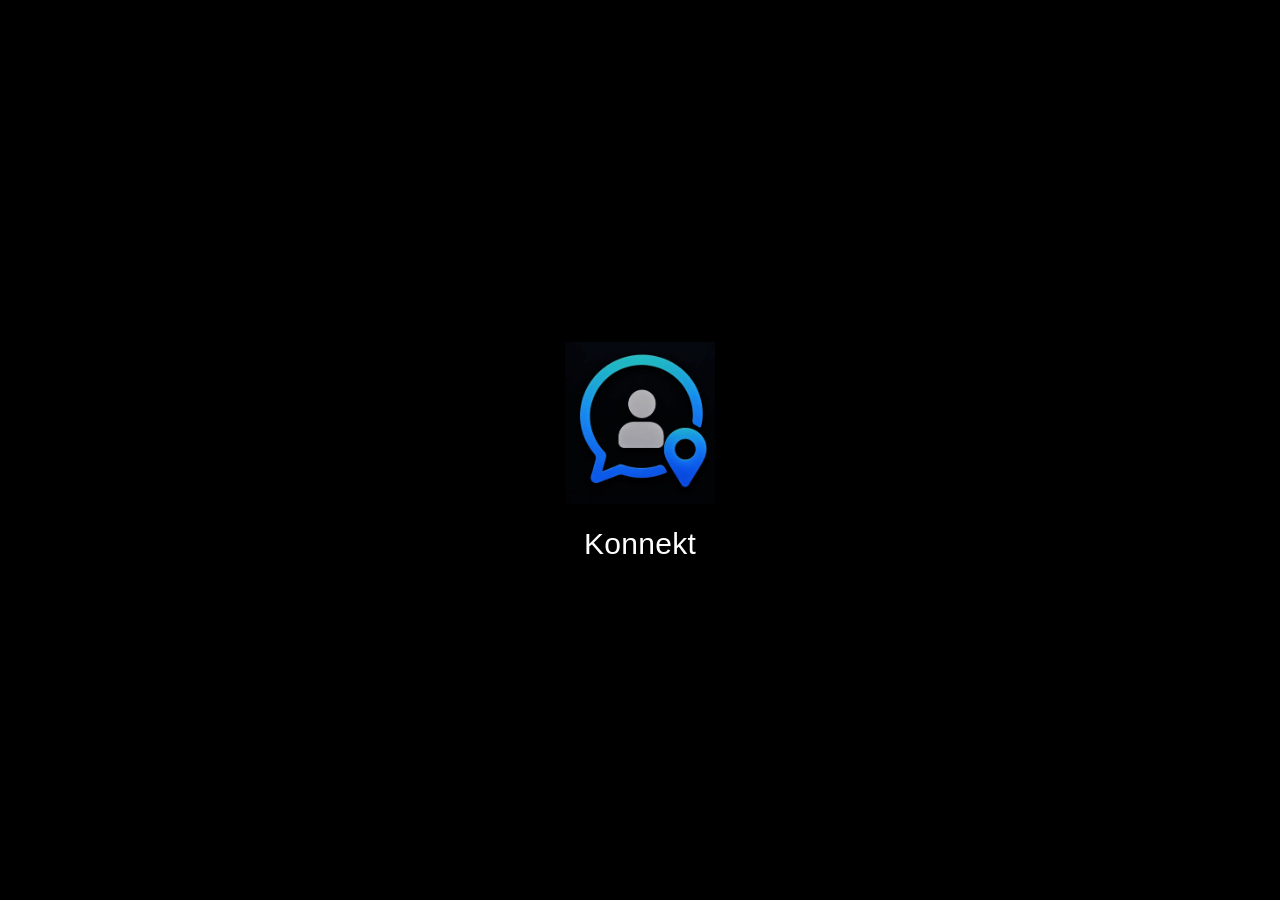
<file: signup.html>
<!DOCTYPE html>
<html lang="en">

<head>
  <meta charset="UTF-8" />
  <!-- No stretch zoom: maximum-scale=1, user-scalable=no, viewport-fit=cover for iPhone island -->
  <meta name="viewport"
    content="width=device-width, initial-scale=1.0, maximum-scale=1.0, user-scalable=no, viewport-fit=cover" />
  <title>Konnekt - Sign Up</title>
  <link rel="stylesheet" href="sign-up.css" />
</head>

<body>

  <!-- ================= SIGNUP.HTML - SIGNUP ONLY - NOT index.html ================= -->
  <!-- After everything finishes, this file opens index.html - main app -->
  <!-- sign-up.js = flow only. backend-connect.js = separate later, will not break flow. -->

  <!-- ================= 1. FIRST SPLASH - LOGO STUFF FIRST - CANNOT COPY ================= -->
  <!-- Background = body = rgb(0,0,0) - DON'T CHANGE. No loading, no spinner, no loading text. -->
  <!-- Shows 1-2 seconds, then goes away by itself. -->
  <!-- CANNOT COPY: no-copy class, no select, no long-press, no drag, no context menu, no zoom. -->
  <div class="sign-flow-border no-copy" id="firstSplash">
    <img src="knnockt.png" alt="Konnekt" class="konnekt-image no-copy-img" width="180" height="180" draggable="false"
      oncontextmenu="return false" />
    <p class="konnekt-name no-copy-text">Konnekt</p>
  </div>

  <!-- ================= 2. WELCOME - Terms + Get Started ================= -->
  <div class="signup-bg welcome-bg" id="welcomeBg" hidden>
    <div class="signup-body welcome-body">
      <img src="knnockt.png" alt="Konnekt" class="konnekt-image-small no-copy-img" width="76" height="76"
        draggable="false" oncontextmenu="return false" />
      <p class="konnekt-name-small">Konnekt</p>
      <p class="welcome-text">Chat, Moments, and Anonymous Loops for your campus.</p>

      <!-- Terms Agreement - Real tick box -->
      <!-- FIX 4: Text = By clicking, I agree to Terms and Conditions -->
      <div class="terms-row">
        <button type="button" class="terms-box" id="termsBox" aria-label="Agree to Terms">
          <span class="terms-tick" id="termsTick" hidden><svg class="tick-icon" width="14" height="14"
              viewBox="0 0 24 24" fill="none">
              <path d="M4 12.5L9.5 18L20 6.5" stroke="currentColor" stroke-width="3" stroke-linecap="round"
                stroke-linejoin="round" />
            </svg></span>
        </button>
        <p class="terms-text">By clicking, I agree to <button type="button" class="terms-link" id="openTermsBg">Terms
            and Conditions</button> and <button type="button" class="terms-link" id="openPrivacyBg">Privacy
            Policy</button></p>
      </div>
      <p class="terms-age-note">You must be 13 years or older to use Konnekt.</p>

      <button type="button" class="signup-big-btn" id="getStartedBtn">Get Started</button>
      <!-- FIX 1: data-requires-terms = JS will block if Terms not ticked -->
      <button type="button" class="link-btn" id="goLoginBtn" data-requires-terms="true">Already have an account? Log
        In</button>
    </div>
  </div>

  <!-- ================= 2A. TERMS - NEW BACKGROUND - FULL PARAGRAPHS ================= -->
  <div class="signup-bg terms-full-bg" id="termsBg" hidden>
    <div class="popup-header">
      <!-- REAL CHEVRON - iOS style, not AI arrow -->
      <button type="button" class="popup-chevron" data-close="termsBg" aria-label="Back">
        <svg class="chevron-icon" width="20" height="20" viewBox="0 0 24 24" fill="none">
          <path d="M15 5L8 12L15 19" stroke="currentColor" stroke-width="2.5" stroke-linecap="round"
            stroke-linejoin="round" />
        </svg>
      </button>
      <p class="popup-title">Terms and Conditions</p>
      <span class="popup-header-space"></span>
    </div>
    <div class="popup-body">
      <div class="help-detail-content">
        <h3>Welcome to Konnekt</h3>
        <p>Welcome to Konnekt. Konnekt is a social app for students and young people to chat, share Moments, and post
          anonymously in Loops. By creating an account and using Konnekt, you agree to these Terms and Conditions.
          Please read them carefully. If you do not agree with them, please do not use Konnekt.</p>
        <h3>You Must Be 13+ To Use Konnekt</h3>
        <p>You must be 13 years or older to use Konnekt. By ticking the box in Welcome, you are saying: "I am 13 years
          or older and I agree to these Terms." If you are under 13, do not tick the box and do not use Konnekt. We do
          not ask for your date of birth separately. This rule inside Terms is your agreement.</p>
        <h3>How to Use Konnekt Correctly</h3>
        <p>Konnekt is built for honest conversation, friendship, support, and community. You must respect other users at
          all times. You must not harass, bully, threaten, insult, or harm anyone. You must not post spam, false
          information, hateful content, sexual content involving minors, or content that encourages violence or
          self-harm. Loops is anonymous, but anonymity does not give you permission to hurt others.</p>
        <p>Moments last for 24 hours and then they disappear. Loops posts are completely anonymous. No name, no profile
          picture, and no campus is shown to other users. Chats are private between you and the people you chat with.
          Voice calls are currently available. Video calls are not available yet.</p>
        <h3>Your Account</h3>
        <p>You must be a real person to use Konnekt. You must keep your password safe and you must never share your
          password, your verification code, or your one-time password with anyone, including people who claim to work
          for Konnekt. Konnekt will never ask you for your password. You are responsible for everything that happens on
          your account.</p>
        <h3>How People Can Find You</h3>
        <p>You control how people can find you. Your ID is private. Your username is public. If both are turned off,
          nobody can find you by searching. They can only chat with you if you start the chat or if they scan your QR
          code.</p>
        <h3>Privacy, Safety, and Reporting</h3>
        <p>Your safety matters to us. You can block and report any user, Moment, or Loops post that makes you feel
          unsafe. Do not share your location, your password, your verification code, or any private information with
          strangers.</p>
        <h3>Account Bans</h3>
        <p>If you break these rules, we may warn you, temporarily restrict your account, or permanently ban your
          account. If you believe your account was banned unfairly, you can appeal through Help Center by contacting
          support.</p>
        <h3>Deleting Your Account</h3>
        <p>If you delete your account, you will lose all of your messages, Moments, Loops posts, contacts, and
          everything connected to your account. This action cannot be undone. You can sign up again later with same
          email as a brand new account, but your old data will not be restored.</p>
        <p><strong>Konnekt - Version V1.0.0.0 - First Version - &copy; 2026 Konnekt</strong></p>
      </div>
      <button type="button" class="confirm-btn" data-close="termsBg">Back</button>
    </div>
  </div>

  <!-- ================= 2B. PRIVACY POLICY - NEW BACKGROUND ================= -->
  <div class="signup-bg privacy-full-bg" id="privacyBg" hidden>
    <div class="popup-header">
      <button type="button" class="popup-chevron" data-close="privacyBg" aria-label="Back">
        <svg class="chevron-icon" width="20" height="20" viewBox="0 0 24 24" fill="none">
          <path d="M15 5L8 12L15 19" stroke="currentColor" stroke-width="2.5" stroke-linecap="round"
            stroke-linejoin="round" />
        </svg>
      </button>
      <p class="popup-title">Privacy Policy</p>
      <span class="popup-header-space"></span>
    </div>
    <div class="popup-body">
      <div class="help-detail-content">
        <h3>What We Collect From You</h3>
        <p>To make Konnekt work, we collect your email address, your username, your profile picture, your About text,
          your campus, and your phone number. Your phone number is only used to sync your contacts. Your campus is only
          used to show you the correct Campus Feed in Loops. It is 100 percent anonymous and it is never shown to other
          users.</p>
        <h3>Spotify</h3>
        <p>If you connect Spotify, we only see your current song and artist, which we show as your mood. We never see
          your full playlist, your listening history, or your private Spotify data.</p>
        <h3>Your Choices</h3>
        <p>You can control who can see your Moments, your profile picture, and your About. You can choose Everyone,
          Contacts Only, or Nobody. You can control who can add you to groups. You can turn Moments Read Receipts on or
          off.</p>
        <h3>Your Safety</h3>
        <p>Never share your password, verification code, or location with strangers. Block and report anyone who makes
          you feel unsafe. Our team reviews reports.</p>
        <p><strong>Konnekt - Version V1.0.0.0 - First Version - &copy; 2026 Konnekt</strong></p>
      </div>
      <button type="button" class="confirm-btn" data-close="privacyBg">Back</button>
    </div>
  </div>

  <!-- ================= 3. SIGN PLACE - Email UP, Or middle, Google UNDER ================= -->
  <div class="signup-bg sign-place-bg" id="signPlaceBg" hidden>
    <div class="popup-header">
      <button type="button" class="popup-chevron" data-close="signPlaceBg" aria-label="Back">
        <svg class="chevron-icon" width="20" height="20" viewBox="0 0 24 24" fill="none">
          <path d="M15 5L8 12L15 19" stroke="currentColor" stroke-width="2.5" stroke-linecap="round"
            stroke-linejoin="round" />
        </svg>
      </button>
      <p class="popup-title">Sign Up</p>
      <span class="popup-header-space"></span>
    </div>
    <div class="popup-body">
      <img src="knnockt4.jfif" alt="Konnekt" class="konnekt-image-small no-copy-img" width="64" height="64"
        draggable="false" oncontextmenu="return false" />
      <p class="konnekt-name-small">Konnekt</p>
      <p class="popup-explain">Create your account to chat, share Moments, and post in Loops.</p>

      <label class="popup-label" for="signupEmailInput">Email Address</label>
      <input type="email" class="popup-input" id="signupEmailInput" placeholder="Enter your email address"
        autocomplete="email" />
      <p class="popup-field-error" id="signupEmailError" hidden></p>
      <button type="button" class="confirm-btn" id="continueEmailBtn">Continue with Email</button>

      <div class="or-divider">
        <span class="or-line"></span>
        <span class="or-text">Or</span>
        <span class="or-line"></span>
      </div>

      <button type="button" class="google-btn" id="googleSignupBtn">
        <span class="google-g">G</span>
        Signup with Google
      </button>

      <!-- FIX 1: Also blocked if Terms not ticked -->
      <button type="button" class="link-btn" id="goLoginFromSignBtn" data-requires-terms="true">Already have an account?
        Log In</button>
    </div>
  </div>

  <!-- ================= 4A. OTP - 6 SEPARATE BOXES ================= -->
  <div class="signup-bg otp-bg" id="otpBg" hidden>
    <div class="popup-header">
      <button type="button" class="popup-chevron" data-close="otpBg" aria-label="Back">
        <svg class="chevron-icon" width="20" height="20" viewBox="0 0 24 24" fill="none">
          <path d="M15 5L8 12L15 19" stroke="currentColor" stroke-width="2.5" stroke-linecap="round"
            stroke-linejoin="round" />
        </svg>
      </button>
      <p class="popup-title">Enter Verification Code</p>
      <span class="popup-header-space"></span>
    </div>
    <div class="popup-body">
      <p class="popup-explain">We sent a 6-digit verification code to your email. Type the code below. Code expires in
        10 minutes.</p>
      <p class="test-otp-display" id="testOtpDisplay">Code: 123456</p>
      <div class="otp-boxes" id="otpBoxes">
        <input type="text" class="otp-box" inputmode="numeric" maxlength="1" aria-label="Digit 1" />
        <input type="text" class="otp-box" inputmode="numeric" maxlength="1" aria-label="Digit 2" />
        <input type="text" class="otp-box" inputmode="numeric" maxlength="1" aria-label="Digit 3" />
        <input type="text" class="otp-box" inputmode="numeric" maxlength="1" aria-label="Digit 4" />
        <input type="text" class="otp-box" inputmode="numeric" maxlength="1" aria-label="Digit 5" />
        <input type="text" class="otp-box" inputmode="numeric" maxlength="1" aria-label="Digit 6" />
      </div>
      <p class="popup-field-error" id="otpError" hidden></p>
      <button type="button" class="confirm-btn" id="confirmOtpBtn">Verify Code</button>
      <button type="button" class="link-btn" id="resendOtpBtn">Resend Code <span id="otpTimer">60s</span></button>
      <button type="button" class="link-btn" id="changeEmailBtn">Change Email</button>
    </div>
  </div>

  <!-- ================= 4B. PASSWORD ================= -->
  <div class="signup-bg password-bg" id="passwordBg" hidden>
    <div class="popup-header">
      <button type="button" class="popup-chevron" data-close="passwordBg" aria-label="Back">
        <svg class="chevron-icon" width="20" height="20" viewBox="0 0 24 24" fill="none">
          <path d="M15 5L8 12L15 19" stroke="currentColor" stroke-width="2.5" stroke-linecap="round"
            stroke-linejoin="round" />
        </svg>
      </button>
      <p class="popup-title">Create Password</p>
      <span class="popup-header-space"></span>
    </div>
    <div class="popup-body">
      <p class="popup-explain">Choose a strong password. It must be at least 8 characters long and it must include at
        least one letter and one number.</p>
      <label class="popup-label" for="signupPasswordInput">Password</label>
      <input type="password" class="popup-input" id="signupPasswordInput" placeholder="Password"
        autocomplete="new-password" />
      <label class="popup-label" for="signupConfirmPasswordInput">Confirm Password</label>
      <input type="password" class="popup-input" id="signupConfirmPasswordInput" placeholder="Confirm password"
        autocomplete="new-password" />
      <p class="popup-field-error" id="passwordError" hidden></p>
      <button type="button" class="confirm-btn" id="confirmPasswordBtn">Continue</button>
    </div>
  </div>

  <!-- ================= 5. USERNAME - Before Profile ================= -->
  <!-- FIX 3: Username MUST start with @ -->
  <div class="signup-bg username-bg" id="usernameBg" hidden>
    <div class="popup-header">
      <button type="button" class="popup-chevron" data-close="usernameBg" aria-label="Back">
        <svg class="chevron-icon" width="20" height="20" viewBox="0 0 24 24" fill="none">
          <path d="M15 5L8 12L15 19" stroke="currentColor" stroke-width="2.5" stroke-linecap="round"
            stroke-linejoin="round" />
        </svg>
      </button>
      <p class="popup-title">Choose Your Username</p>
      <span class="popup-header-space"></span>
    </div>
    <div class="popup-body">
      <p class="popup-explain">This is how people will find you on Konnekt. Must start with @, like @Faith_mike. You can
        use _ . No space, no special characters like # $ % !</p>
      <label class="popup-label" for="usernameInput">Username</label>
      <div class="username-wrap">
        <input type="text" class="popup-input" id="usernameInput" placeholder="@Faith_mike" autocomplete="off"
          autocapitalize="off" />
        <span class="username-tick" id="usernameTick" hidden><svg class="tick-icon" width="16" height="16"
            viewBox="0 0 24 24" fill="none">
            <path d="M4 12.5L9.5 18L20 6.5" stroke="currentColor" stroke-width="3" stroke-linecap="round"
              stroke-linejoin="round" />
          </svg></span>
      </div>
      <p class="popup-field-error" id="usernameError" hidden></p>
      <p class="popup-small-note" id="usernameSuggest" hidden></p>
      <button type="button" class="confirm-btn" id="continueUsernameBtn">Continue</button>
    </div>
  </div>

  <!-- ================= 5A. PHONE NUMBER - After Username ================= -->
  <!-- NEW: Phone Number background. Same popup rules as all other backgrounds. -->
  <!-- signup-bg + hidden, popup-header + chevron data-close, popup-body -->
  <!-- Backend will read: #phoneNumberInput -->
  <div class="signup-bg phone-bg" id="phoneBg" hidden>
    <div class="popup-header">
      <button type="button" class="popup-chevron" data-close="phoneBg" aria-label="Back">
        <svg class="chevron-icon" width="20" height="20" viewBox="0 0 24 24" fill="none">
          <path d="M15 5L8 12L15 19" stroke="currentColor" stroke-width="2.5" stroke-linecap="round"
            stroke-linejoin="round" />
        </svg>
      </button>
      <p class="popup-title">Add Your Phone Number</p>
      <span class="popup-header-space"></span>
    </div>
    <div class="popup-body">
      <p class="popup-explain">Your phone number is only used to sync your contacts so you can find people you already
        know. It is never shown to other users, and it does not have any other effect on your account. You can change it
        at any time in Settings.</p>
      <label class="popup-label" for="phoneNumberInput">Phone Number</label>
      <input type="tel" class="popup-input" id="phoneNumberInput" placeholder="Enter your phone number" inputmode="tel"
        autocomplete="tel" />
      <p class="popup-field-error" id="phoneError" hidden></p>
      <button type="button" class="confirm-btn" id="continuePhoneBtn">Continue</button>
      <button type="button" class="link-btn" id="skipPhoneBtn">Skip</button>
      <p class="popup-small-note">If you skip, you can add your phone number later in Settings, under Account, then
        Change Phone Number. Skipping will not stop you from using Konnekt.</p>
    </div>
  </div>

  <!-- ================= 6. ONBOARDING - 4 SLIDES ================= -->
  <div class="signup-bg onboarding-bg" id="onboardingBg" hidden>
    <div class="onboarding-top">
      <button type="button" class="link-btn onboarding-skip" id="onboardingSkipBtn">Skip</button>
    </div>

    <!-- SLIDE 1 - MOMENTS = Status Post -->
    <div class="onboarding-slide" data-slide="0">
      <div class="onboarding-image-wrap no-copy">
        <img src="onboarding-image-1.jfif" alt="Moments - Real person sharing Moment"
          class="onboarding-image no-copy-img" draggable="false" oncontextmenu="return false" />
      </div>
      <div class="onboarding-explain">
        <h3 class="onboarding-title">Moments</h3>
        <p class="onboarding-text">Post your moments. Let friends see your day, your vibe, your status - for 24 hours.
        </p>
      </div>
    </div>

    <!-- SLIDE 2 - CHATS = Normal + Group Chat -->
    <div class="onboarding-slide" data-slide="1" hidden>
      <div class="onboarding-image-wrap no-copy">
        <img src="onboarding-konnekt-4.jfif" alt="Chats - Real friends chatting" class="onboarding-image no-copy-img"
          draggable="false" oncontextmenu="return false" />
      </div>
      <div class="onboarding-explain">
        <h3 class="onboarding-title">Chats</h3>
        <p class="onboarding-text">Chat one-on-one or in groups. Real talk, with your real people.</p>
      </div>
    </div>

    <!-- SLIDE 3 - LOOPS = Anonymous Post -->
    <div class="onboarding-slide" data-slide="2" hidden>
      <div class="onboarding-image-wrap no-copy">
        <img src="konnket-image-10.jpg" alt="Loops - Real person speaking freely" class="onboarding-image no-copy-img"
          draggable="false" oncontextmenu="return false" />
      </div>
      <div class="onboarding-explain">
        <h3 class="onboarding-title">Loops</h3>
        <p class="onboarding-text">Post anonymously. Say what is really on your mind - no name, no pressure.</p>
      </div>
    </div>

    <!-- SLIDE 4 - PROFILE + MOOD = Spotify + Thoughts -->
    <div class="onboarding-slide" data-slide="3" hidden>
      <div class="onboarding-image-wrap no-copy">
        <img src="konnket-image-11.jpg" alt="Profile - Real person listening to music"
          class="onboarding-image no-copy-img" draggable="false" oncontextmenu="return false" />
      </div>
      <div class="onboarding-explain">
        <h3 class="onboarding-title">Profile + Mood</h3>
        <p class="onboarding-text">Your mood. Your music. Your thoughts. Set your mood, connect your Spotify, and share
          what you are thinking.</p>
      </div>
    </div>

    <div class="onboarding-bottom">
      <div class="onboarding-dots" id="onboardingDots">
        <span class="dot active"></span><span class="dot"></span><span class="dot"></span><span class="dot"></span>
      </div>
      <button type="button" class="confirm-btn" id="onboardingNextBtn">Next</button>
    </div>
  </div>

  <!-- ================= 7. PROFILE SETUP ================= -->
  <div class="signup-bg profile-setup-bg" id="profileSetupBg" hidden>
    <div class="popup-header">
      <button type="button" class="popup-chevron" data-close="profileSetupBg" aria-label="Back">
        <svg class="chevron-icon" width="20" height="20" viewBox="0 0 24 24" fill="none">
          <path d="M15 5L8 12L15 19" stroke="currentColor" stroke-width="2.5" stroke-linecap="round"
            stroke-linejoin="round" />
        </svg>
      </button>
      <p class="popup-title">Set Up Your Profile</p>
      <span class="popup-header-space"></span>
    </div>
    <div class="popup-body">
      <div class="profile-ui" id="realProfileUI">
        <p class="popup-explain">Add your picture, About, and thought. All optional. You can do it later. Username
          already done.</p>
        <div class="profile-setup-pic-wrap">
          <div class="profile-setup-pic" id="profileSetupPic">+</div>
          <button type="button" class="link-btn" id="pickProfilePicBtn">Add Profile Picture</button>
          <input type="file" id="profilePicInput" accept="image/*" hidden />
        </div>
        <label class="popup-label" for="profileAboutInput">About</label>
        <input type="text" class="popup-input" id="profileAboutInput" placeholder="Write something about you..." />
        <label class="popup-label" for="profileThoughtInput">Thought / Mood</label>
        <input type="text" class="popup-input" id="profileThoughtInput" placeholder="Share your thought..." />
        <button type="button" class="google-btn" id="connectSpotifyBtn">Connect Mood to Spotify (Optional)</button>
      </div>
      <button type="button" class="confirm-btn" id="continueProfileBtn">Continue</button>
      <button type="button" class="link-btn" id="skipProfileBtn">Skip</button>
    </div>
  </div>

  <!-- ================= 8. CAMPUS SETUP ================= -->
  <div class="signup-bg campus-setup-bg" id="campusSetupBg" hidden>
    <div class="popup-header">
      <button type="button" class="popup-chevron" data-close="campusSetupBg" aria-label="Back">
        <svg class="chevron-icon" width="20" height="20" viewBox="0 0 24 24" fill="none">
          <path d="M15 5L8 12L15 19" stroke="currentColor" stroke-width="2.5" stroke-linecap="round"
            stroke-linejoin="round" />
        </svg>
      </button>
      <p class="popup-title">Pick Your Campus</p>
      <span class="popup-header-space"></span>
    </div>
    <div class="popup-body">
      <p class="popup-explain">Your campus decides your Campus Feed in Loops. It is 100% anonymous. Nobody will see your
        campus.</p>
      <p class="popup-label">Select Your Campus</p>
      <div class="campus-picker">
        <div class="campus-picker-list" id="campusSetupList"></div>
      </div>
      <p class="popup-label">Or Type Your Campus Name</p>
      <input type="text" class="popup-input" id="customCampusSetupInput" placeholder="Type the name of your campus" />
      <p class="popup-field-error" id="campusSetupError" hidden></p>
      <button type="button" class="confirm-btn" id="continueCampusBtn">Continue</button>
      <button type="button" class="link-btn" id="skipCampusBtn">Skip</button>
      <p class="popup-small-note">If you skip Campus, Loops will show General Feed only until you add campus in
        Settings.</p>
    </div>
  </div>

  <!-- ================= 9. LOGIN - Returning User ================= -->
  <div class="signup-bg login-bg" id="loginBg" hidden>
    <div class="popup-header">
      <button type="button" class="popup-chevron" data-close="loginBg" aria-label="Back">
        <svg class="chevron-icon" width="20" height="20" viewBox="0 0 24 24" fill="none">
          <path d="M15 5L8 12L15 19" stroke="currentColor" stroke-width="2.5" stroke-linecap="round"
            stroke-linejoin="round" />
        </svg>
      </button>
      <p class="popup-title">Log In</p>
      <span class="popup-header-space"></span>
    </div>
    <div class="popup-body">
      <img src="knnockt4.jfif" alt="Konnekt" class="konnekt-image-small no-copy-img" width="64" height="64"
        draggable="false" oncontextmenu="return false" />
      <p class="konnekt-name-small">Konnekt</p>
      <label class="popup-label" for="loginEmailInput">Email Address</label>
      <input type="email" class="popup-input" id="loginEmailInput" placeholder="Enter your email address"
        autocomplete="email" />
      <label class="popup-label" for="loginPasswordInput">Password</label>
      <input type="password" class="popup-input" id="loginPasswordInput" placeholder="Password"
        autocomplete="current-password" />
      <p class="popup-field-error" id="loginError" hidden></p>
      <button type="button" class="confirm-btn" id="loginBtn">Log In</button>
      <button type="button" class="link-btn" id="forgotPasswordBtn">Forgot Password?</button>
      <div class="or-divider">
        <span class="or-line"></span>
        <span class="or-text">Or</span>
        <span class="or-line"></span>
      </div>
      <button type="button" class="google-btn" id="googleLoginBtn"><span class="google-g">G</span> Login with
        Google</button>
      <button type="button" class="link-btn" id="goSignupFromLoginBtn">New here? Sign Up</button>
    </div>
  </div>

  <!-- ================= 9A. FORGOT PASSWORD - Email ================= -->
  <div class="signup-bg forgot-bg" id="forgotBg" hidden>
    <div class="popup-header">
      <button type="button" class="popup-chevron" data-close="forgotBg" aria-label="Back">
        <svg class="chevron-icon" width="20" height="20" viewBox="0 0 24 24" fill="none">
          <path d="M15 5L8 12L15 19" stroke="currentColor" stroke-width="2.5" stroke-linecap="round"
            stroke-linejoin="round" />
        </svg>
      </button>
      <p class="popup-title">Forgot Password</p>
      <span class="popup-header-space"></span>
    </div>
    <div class="popup-body">
      <p class="popup-explain">Type your email. We will send a 6-digit code to reset your password.</p>
      <label class="popup-label" for="forgotEmailInput">Email Address</label>
      <input type="email" class="popup-input" id="forgotEmailInput" placeholder="Enter your email address"
        autocomplete="email" />
      <p class="popup-field-error" id="forgotEmailError" hidden></p>
      <button type="button" class="confirm-btn" id="sendForgotOtpBtn">Send Code</button>
    </div>
  </div>

  <!-- ================= 9B. FORGOT PASSWORD - OTP 6 BOXES ================= -->
  <div class="signup-bg forgot-otp-bg" id="forgotOtpBg" hidden>
    <div class="popup-header">
      <button type="button" class="popup-chevron" data-close="forgotOtpBg" aria-label="Back">
        <svg class="chevron-icon" width="20" height="20" viewBox="0 0 24 24" fill="none">
          <path d="M15 5L8 12L15 19" stroke="currentColor" stroke-width="2.5" stroke-linecap="round"
            stroke-linejoin="round" />
        </svg>
      </button>
      <p class="popup-title">Enter Verification Code</p>
      <span class="popup-header-space"></span>
    </div>
    <div class="popup-body">
      <p class="popup-explain">We sent a 6-digit code to your email. Type it below.</p>
      <p class="test-otp-display" id="testForgotOtpDisplay">Code: 123456</p>
      <div class="otp-boxes" id="forgotOtpBoxes">
        <input type="text" class="otp-box" inputmode="numeric" maxlength="1" aria-label="Digit 1" />
        <input type="text" class="otp-box" inputmode="numeric" maxlength="1" aria-label="Digit 2" />
        <input type="text" class="otp-box" inputmode="numeric" maxlength="1" aria-label="Digit 3" />
        <input type="text" class="otp-box" inputmode="numeric" maxlength="1" aria-label="Digit 4" />
        <input type="text" class="otp-box" inputmode="numeric" maxlength="1" aria-label="Digit 5" />
        <input type="text" class="otp-box" inputmode="numeric" maxlength="1" aria-label="Digit 6" />
      </div>
      <p class="popup-field-error" id="forgotOtpError" hidden></p>
      <button type="button" class="confirm-btn" id="confirmForgotOtpBtn">Verify Code</button>
    </div>
  </div>

  <!-- ================= 9C. FORGOT PASSWORD - NEW PASSWORD ================= -->
  <div class="signup-bg forgot-new-bg" id="forgotNewBg" hidden>
    <div class="popup-header">
      <button type="button" class="popup-chevron" data-close="forgotNewBg" aria-label="Back">
        <svg class="chevron-icon" width="20" height="20" viewBox="0 0 24 24" fill="none">
          <path d="M15 5L8 12L15 19" stroke="currentColor" stroke-width="2.5" stroke-linecap="round"
            stroke-linejoin="round" />
        </svg>
      </button>
      <p class="popup-title">New Password</p>
      <span class="popup-header-space"></span>
    </div>
    <div class="popup-body">
      <label class="popup-label" for="forgotNewPasswordInput">New Password</label>
      <input type="password" class="popup-input" id="forgotNewPasswordInput" placeholder="New password"
        autocomplete="new-password" />
      <label class="popup-label" for="forgotConfirmPasswordInput">Confirm New Password</label>
      <input type="password" class="popup-input" id="forgotConfirmPasswordInput" placeholder="Confirm new password"
        autocomplete="new-password" />
      <p class="popup-field-error" id="forgotNewError" hidden></p>
      <button type="button" class="confirm-btn" id="confirmForgotNewBtn">Save New Password</button>
    </div>
  </div>

  <!-- ================= UNIVERSAL POPUP - Replaces alert() ================= -->
  <div class="app-popup-overlay" id="appPopupOverlay" hidden>
    <div class="app-popup-card" id="appPopupCard" role="dialog" aria-modal="true">
      <p class="app-popup-title" id="appPopupTitle">Notice</p>
      <p class="app-popup-message" id="appPopupMessage"></p>
      <div class="app-popup-actions">
        <button type="button" class="app-popup-ok-btn" id="appPopupOkBtn">OK</button>
        <button type="button" class="app-popup-cancel-btn" id="appPopupCancelBtn" hidden>Cancel</button>
      </div>
    </div>
  </div>

  <!-- ================= AFTER EVERYTHING: OPEN index.html - Main App ================= -->
  <!-- JS: window.location.href = "index.html"; -->
  <!-- In index.html: First show logo stuff -> check signup -> after 30s show PWA popup -->

  <script src="sign-up.js"></script>
  <script src="index-gate.js"></script>
  <script src="switch.js"></script>
</body>

</html>
</file>
<file: sign-up.css>
/* ================= RESET + BODY ================= */
* {
  margin: 0;
  padding: 0;
  box-sizing: border-box;
  -webkit-tap-highlight-color: transparent;
}

html {
  touch-action: manipulation;
  -webkit-text-size-adjust: 100%;
}

body {
  background-color: rgb(0, 0, 0);
  color: #fff;
  font-family: -apple-system, BlinkMacSystemFont, "Segoe UI", Roboto, Helvetica, Arial, sans-serif;
  min-height: 100vh;
  min-height: 100dvh;
  overflow-x: hidden;
  width: 100%;
}

button {
  font-family: inherit;
  cursor: pointer;
}

input,
textarea {
  font-family: inherit;
}

img {
  -webkit-user-drag: none;
  user-select: none;
}

/* ================= NO COPY - FIRST SPLASH IMAGE + TEXT - FIX 5 ================= */
.no-copy,
.no-copy-img,
.no-copy-text {
  user-select: none;
  -webkit-user-select: none;
  -webkit-touch-callout: none;
  -webkit-tap-highlight-color: transparent;
  touch-action: none;
}

.no-copy-img {
  pointer-events: none;
  -webkit-user-drag: none;
  user-drag: none;
}

.signup-bg img,
.sign-flow-border img {
  -webkit-touch-callout: none;
  -webkit-user-select: none;
  user-select: none;
}

/* ================= SOFT BLUE - REDUCED OPACITY - NOT TOO BRIGHT ================= */
:root {
  --blue-btn: rgba(0, 122, 255, 0.72);
  --blue-btn-hover: rgba(0, 122, 255, 0.85);
  --blue-link: rgba(0, 122, 255, 0.65);
  --blue-focus: rgba(0, 122, 255, 0.55);
  --blue-dot: rgba(0, 122, 255, 0.70);
  --blue-tick-bg: rgba(0, 122, 255, 0.72);
  --grey-text: rgb(170, 170, 170);
  --grey-line: rgba(255, 255, 255, .25);
  --card-bg: rgb(28, 28, 30);
}

/* ================= REAL ICONS - NO EMOJI ================= */
/* All ticks / chevrons are SVG, never emoji. This only styles the SVG inside the tick spans. */
.tick-icon {
  display: block;
  width: 14px;
  height: 14px;
  flex-shrink: 0;
}

.username-tick .tick-icon {
  width: 16px;
  height: 16px;
}

/* ================= FIRST SPLASH - BIG ICON - NO LOADING ================= */
.sign-flow-border,
.sign-flow-broder {
  display: flex;
  flex-direction: column;
  align-items: center;
  justify-content: center;
  min-height: 100vh;
  min-height: 100dvh;
  width: 100%;
  background-color: rgb(0, 0, 0);
  padding: 20px;
  padding-top: calc(20px + env(safe-area-inset-top));
  padding-bottom: calc(20px + env(safe-area-inset-bottom));
  overflow: hidden;
  touch-action: none;
}

.Konnekt-image,
.konnekt-image {
  width: 150px;
  height: 170px;
  max-width: 150px;
  max-height: 170px;
  object-fit: contain;
  object-position: center;
  display: block;
  flex-shrink: 0;
  aspect-ratio: 150 / 170;
}

.konnekt-name {
  color: #fff;
  font-size: 30px;
  font-weight: 400;
  margin-top: 18px;
  text-align: center;
  line-height: 1.2;
  letter-spacing: .3px;
}

/* ================= SMALL ICON - WELCOME / SIGN PLACE / LOGIN ================= */
.konnekt-image-small {
  width: 76px;
  height: 76px;
  max-width: 76px;
  max-height: 76px;
  object-fit: contain;
  object-position: center;
  display: block;
  margin: 0 auto 10px;
  aspect-ratio: 1 / 1;
}

.konnekt-name-small {
  color: #fff;
  font-size: 22px;
  font-weight: 600;
  text-align: center;
  margin: 0 0 12px;
}

/* ================= ALL SIGNUP BACKGROUNDS - SHARED ================= */
.signup-bg {
  position: fixed;
  inset: 0;
  width: 100%;
  max-width: 480px;
  margin: 0 auto;
  background-color: rgb(0, 0, 0);
  color: #fff;
  overflow-y: auto;
  overflow-x: hidden;
  z-index: 20;
  padding: 20px;
  padding-top: calc(20px + env(safe-area-inset-top));
  padding-bottom: calc(24px + env(safe-area-inset-bottom));
  box-sizing: border-box;
  animation: popupSlideIn .3s ease;
  scrollbar-width: thin;
  scrollbar-color: rgba(255, 255, 255, .25) transparent;
}

.signup-bg::-webkit-scrollbar {
  width: 4px
}

.signup-bg::-webkit-scrollbar-thumb {
  background: rgba(255, 255, 255, .25);
  border-radius: 99px
}

.signup-bg[hidden] {
  display: none !important
}

@keyframes popupSlideIn {
  from {
    transform: translateX(100%);
    opacity: 0
  }

  to {
    transform: translateX(0);
    opacity: 1
  }
}

.popup-body {
  width: 100%;
  max-width: 420px;
  margin: 0 auto;
  padding-bottom: 20px;
}

/* ================= POPUP HEADER - REAL CHEVRON ================= */
.popup-header {
  position: sticky;
  top: calc(-20px - env(safe-area-inset-top));
  z-index: 10;
  display: flex;
  align-items: center;
  gap: 8px;
  margin: calc(-20px - env(safe-area-inset-top)) -20px 14px;
  padding: calc(14px + env(safe-area-inset-top)) 14px 10px;
  background-color: rgb(0, 0, 0);
  border-bottom: 1px solid rgba(255, 255, 255, .15);
}

.popup-header-space {
  width: 52px;
  flex-shrink: 0
}

.popup-chevron {
  background: none;
  border: none;
  color: #fff;
  cursor: pointer;
  padding: 6px;
  display: flex;
  align-items: center;
  flex-shrink: 0;
  font-size: 22px;
  line-height: 1;
}

.chevron-icon {
  width: 20px;
  height: 20px;
  display: block;
  flex-shrink: 0;
}

.popup-title {
  color: #fff;
  font-size: 17px;
  font-weight: 700;
  margin: 0;
  flex: 1;
  text-align: center;
}

.popup-explain {
  color: var(--grey-text);
  font-size: 14px;
  line-height: 1.5;
  margin: 0 0 20px;
  text-align: center;
}

.popup-small-note {
  color: var(--grey-text);
  font-size: 13px;
  line-height: 1.5;
  margin: 8px 0 14px;
  text-align: center;
}

.popup-label {
  display: block;
  color: #fff;
  font-size: 14px;
  font-weight: 600;
  margin: 14px 0 8px;
}

.popup-input {
  width: 100%;
  height: 48px;
  background-color: rgba(255, 255, 255, .12);
  border: none;
  outline: none;
  border-radius: 12px;
  padding: 0 14px;
  color: #fff;
  font-size: 15px;
  margin-bottom: 8px;
  box-sizing: border-box;
}

.popup-input::placeholder {
  color: rgba(255, 255, 255, .5)
}

.popup-input:focus {
  outline: 1px solid var(--blue-focus)
}

.popup-input.is-invalid {
  outline: 1.5px solid red
}

.popup-field-error {
  color: #ff453a;
  font-size: 13px;
  line-height: 1.4;
  margin: 2px 0 12px;
  text-align: left;
}

.popup-field-error[hidden] {
  display: none
}

/* ================= BUTTONS - SHARED - SOFT BLUE ================= */
.confirm-btn,
.signup-big-btn {
  width: 100%;
  height: 48px;
  border: none;
  border-radius: 12px;
  background-color: var(--blue-btn);
  color: #fff;
  font-size: 15px;
  font-weight: 600;
  cursor: pointer;
  margin: 10px 0 12px;
}

.confirm-btn:hover,
.signup-big-btn:hover {
  background-color: var(--blue-btn-hover);
}

.confirm-btn:disabled,
.signup-big-btn:disabled {
  opacity: .5;
  cursor: not-allowed
}

.link-btn {
  width: 100%;
  background: none;
  border: none;
  color: var(--blue-link);
  font-size: 14px;
  font-weight: 600;
  cursor: pointer;
  padding: 10px 0;
  text-align: center;
}

/* ================= WELCOME ================= */
.welcome-bg {
  display: flex;
  flex-direction: column;
  align-items: center;
  justify-content: center;
}

.welcome-body {
  width: 100%;
  max-width: 420px;
  margin: 0 auto;
  display: flex;
  flex-direction: column;
  align-items: center;
  text-align: center;
}

.welcome-text {
  color: var(--grey-text);
  font-size: 15px;
  line-height: 1.5;
  margin: 0 0 28px;
  max-width: 320px;
}

.terms-row {
  display: flex;
  align-items: flex-start;
  gap: 12px;
  width: 100%;
  max-width: 360px;
  margin: 20px 0 6px;
  text-align: left;
}

.terms-box {
  width: 24px;
  height: 24px;
  min-width: 24px;
  min-height: 24px;
  border: 1.5px solid rgba(255, 255, 255, .5);
  border-radius: 6px;
  background: transparent;
  color: #fff;
  display: flex;
  align-items: center;
  justify-content: center;
  cursor: pointer;
  flex-shrink: 0;
  margin-top: 1px;
}

.terms-box.checked {
  background: var(--blue-tick-bg);
  border-color: var(--blue-tick-bg);
}

.terms-tick {
  display: flex;
  align-items: center;
  justify-content: center;
  line-height: 1;
  color: #fff;
}

.terms-tick[hidden] {
  display: none
}

.terms-text {
  color: #fff;
  font-size: 14px;
  line-height: 1.5;
  flex: 1;
}

.terms-link {
  background: none;
  border: none;
  color: var(--blue-link);
  font-size: 14px;
  font-weight: 600;
  cursor: pointer;
  padding: 0;
  text-decoration: underline;
  text-underline-offset: 2px;
}

.terms-age-note {
  color: var(--grey-text);
  font-size: 12px;
  line-height: 1.4;
  margin: 6px 0 18px;
  text-align: center;
}

/* ================= TERMS + PRIVACY FULL PARAGRAPHS ================= */
.help-detail-content {
  font-size: 14px;
  line-height: 1.7;
  color: var(--grey-text);
  text-align: left;
}

.help-detail-content h3 {
  font-size: 16px;
  color: #fff;
  margin: 16px 0 6px;
}

.help-detail-content h3:first-child {
  margin-top: 0
}

.help-detail-content p {
  margin: 0 0 10px
}

.help-detail-content strong {
  color: #fff
}

/* ================= SIGN PLACE - Email UP, Or middle, Google UNDER ================= */
.sign-place-bg .popup-body {
  display: flex;
  flex-direction: column;
  align-items: stretch;
}

.or-divider {
  display: flex;
  align-items: center;
  gap: 12px;
  width: 100%;
  margin: 18px 0;
}

.or-line {
  flex: 1;
  height: 1px;
  background: var(--grey-line);
  display: block;
}

.or-text {
  background: rgb(0, 0, 0);
  color: var(--grey-text);
  font-size: 13px;
  font-weight: 600;
  padding: 4px 10px;
  border: 1px solid var(--grey-line);
  border-radius: 99px;
  flex-shrink: 0;
  line-height: 1;
}

.google-btn {
  width: 100%;
  height: 48px;
  border: 1px solid rgba(255, 255, 255, .25);
  border-radius: 12px;
  background: #fff;
  color: #000;
  font-size: 15px;
  font-weight: 600;
  cursor: pointer;
  display: flex;
  align-items: center;
  justify-content: center;
  gap: 10px;
  margin: 4px 0 12px;
  box-sizing: border-box;
}

.google-g {
  width: 24px;
  height: 24px;
  border-radius: 50%;
  background: #000;
  color: #fff;
  display: flex;
  align-items: center;
  justify-content: center;
  font-size: 15px;
  font-weight: 800;
  flex-shrink: 0;
}

/* ================= OTP - 6 SEPARATE BOXES ================= */
.test-otp-display {
  text-align: center;
  color: var(--blue-link);
  font-weight: 700;
  font-size: 16px;
  margin: 8px 0 4px;
}

.otp-boxes {
  display: flex;
  gap: 10px;
  justify-content: center;
  width: 100%;
  margin: 18px 0 12px;
}

.otp-box {
  width: 48px;
  height: 52px;
  max-width: calc((100% - 50px) / 6);
  background: rgba(255, 255, 255, .12);
  border: none;
  outline: none;
  border-radius: 12px;
  color: #fff;
  font-size: 22px;
  font-weight: 700;
  text-align: center;
  flex: 1;
  box-sizing: border-box;
}

.otp-box:focus {
  outline: 1.5px solid var(--blue-focus)
}

.otp-box.is-invalid {
  outline: 1.5px solid red
}

/* ================= USERNAME - FIX 3 ================= */
.username-wrap {
  position: relative;
  width: 100%
}

.username-wrap .popup-input {
  padding-right: 42px
}

.username-wrap .popup-input.is-invalid {
  outline: 1.5px solid red
}

.username-tick {
  position: absolute;
  right: 12px;
  top: 50%;
  transform: translateY(-50%);
  width: 24px;
  height: 24px;
  border-radius: 50%;
  background: rgb(52, 199, 89);
  color: #fff;
  display: flex;
  align-items: center;
  justify-content: center;
}

.username-tick[hidden] {
  display: none
}

/* ================= PHONE NUMBER - NEW - SAME RULES AS OTHER BACKGROUNDS ================= */
/* #phoneBg uses .signup-bg + hidden, same as usernameBg, campusSetupBg */
/* It reuses .popup-header, .popup-body, .popup-label, .popup-input, .popup-field-error, .confirm-btn, .link-btn, .popup-small-note */
.phone-bg .popup-body {
  display: flex;
  flex-direction: column;
  align-items: stretch;
}

.phone-bg .popup-input {
  margin-bottom: 8px;
}

/* ================= ONBOARDING - FIXED - IMAGE FITS INSIDE BORDER ================= */
/* BEFORE: image dey overflow border, dey cut, dey squeeze */
/* NOW: image fits inside border clean, border-radius clips image, no overflow */
.onboarding-bg {
  display: flex;
  flex-direction: column;
  padding: 0;
  overflow: hidden;
}

.onboarding-top {
  display: flex;
  justify-content: flex-end;
  padding: 14px 16px 0;
  padding-top: calc(14px + env(safe-area-inset-top));
}

.onboarding-skip {
  width: auto;
  padding: 8px 12px;
  color: var(--grey-text);
}

.onboarding-slide {
  display: flex;
  flex-direction: column;
  flex: 1;
  width: 100%;
  min-height: 0;
  /* FIX: small side padding so border no touch screen edge */
  padding: 10px 16px 0;
  box-sizing: border-box;
}

.onboarding-slide[hidden] {
  display: none !important
}

/* IMAGE UP - FIXED TO FIT BORDER */
.onboarding-image-wrap {
  width: 100%;
  height: 52%;
  min-height: 280px;
  max-height: 420px;
  flex-shrink: 0;
  overflow: hidden;
  background: rgb(20, 20, 20);
  /* FIX: border + radius so image stays inside */
  border: 1px solid rgba(255, 255, 255, .12);
  border-radius: 18px;
  box-sizing: border-box;
  display: flex;
  align-items: center;
  justify-content: center;
  /* Center the border box */
  margin: 0 auto;
  aspect-ratio: 4 / 3;
}

.onboarding-image {
  width: 100%;
  height: 100%;
  /* FIX: cover fills border fully, no white gap, no squeeze, no distort */
  object-fit: cover;
  object-position: center;
  display: block;
  background: rgb(20, 20, 20);
  /* FIX: image respects border-radius, no corner overflow */
  border-radius: 18px;
  max-width: 100%;
  max-height: 100%;
}

/* EXPLANATION DOWN */
.onboarding-explain {
  flex: 1;
  display: flex;
  flex-direction: column;
  align-items: center;
  justify-content: flex-start;
  text-align: center;
  padding: 22px 8px 10px;
  gap: 8px;
  box-sizing: border-box;
}

.onboarding-title {
  color: #fff;
  font-size: 24px;
  font-weight: 800;
  line-height: 1.2;
}

.onboarding-text {
  color: var(--grey-text);
  font-size: 15px;
  line-height: 1.5;
  max-width: 340px;
}

.onboarding-bottom {
  padding: 10px 20px 20px;
  padding-bottom: calc(20px + env(safe-area-inset-bottom));
  display: flex;
  flex-direction: column;
  gap: 12px;
  align-items: center;
  box-sizing: border-box;
}

.onboarding-dots {
  display: flex;
  gap: 8px;
  align-items: center;
  justify-content: center;
}

.dot {
  width: 8px;
  height: 8px;
  border-radius: 99px;
  background: rgba(255, 255, 255, .3);
  transition: all .25s ease;
}

.dot.active {
  width: 24px;
  background: var(--blue-dot);
}

.onboarding-bottom .confirm-btn {
  margin: 0
}

/* ================= PROFILE SETUP ================= */
.profile-ui {
  width: 100%;
  display: flex;
  flex-direction: column;
}

.profile-setup-pic-wrap {
  display: flex;
  flex-direction: column;
  align-items: center;
  gap: 6px;
  margin: 10px 0 14px;
}

.profile-setup-pic {
  width: 96px;
  height: 96px;
  border-radius: 50%;
  background: rgba(255, 255, 255, .15);
  color: #fff;
  display: flex;
  align-items: center;
  justify-content: center;
  font-size: 32px;
  overflow: hidden;
  flex-shrink: 0;
}

.profile-setup-pic img {
  width: 100%;
  height: 100%;
  object-fit: cover;
  display: block;
}

/* ================= CAMPUS SETUP ================= */
.campus-picker {
  height: 260px;
  overflow-y: auto;
  background: rgba(255, 255, 255, .08);
  border-radius: 12px;
  margin-bottom: 14px;
  padding: 10px;
  box-sizing: border-box;
  scrollbar-width: thin;
}

.campus-picker-list {
  display: flex;
  flex-direction: column;
  gap: 6px
}

.campus-item {
  width: 100%;
  padding: 12px;
  background: transparent;
  border: none;
  border-bottom: 1px solid rgba(255, 255, 255, .15);
  color: #fff;
  font-size: 15px;
  cursor: pointer;
  text-align: center;
  box-sizing: border-box;
}

.campus-item:hover,
.campus-item.selected {
  background: rgba(255, 255, 255, .15);
  border-radius: 8px
}

.campus-item.selected {
  color: var(--blue-link);
  font-weight: 600
}

/* ================= UNIVERSAL POPUP ================= */
.app-popup-overlay {
  position: fixed;
  inset: 0;
  background: rgba(0, 0, 0, .55);
  backdrop-filter: blur(8px);
  -webkit-backdrop-filter: blur(8px);
  display: flex;
  align-items: center;
  justify-content: center;
  z-index: 500;
  padding: 20px;
  padding-top: calc(20px + env(safe-area-inset-top));
  padding-bottom: calc(20px + env(safe-area-inset-bottom));
  box-sizing: border-box;
}

.app-popup-overlay[hidden] {
  display: none !important
}

.app-popup-card {
  width: 100%;
  max-width: 340px;
  background: var(--card-bg);
  border-radius: 18px;
  padding: 22px 20px 14px;
  box-sizing: border-box;
  text-align: center;
  box-shadow: 0 20px 50px rgba(0, 0, 0, .5);
  animation: iphoneWiggle .45s ease;
}

@keyframes iphoneWiggle {
  0% {
    transform: scale(.85) translateY(10px);
    opacity: 0
  }

  30% {
    transform: scale(1.03) translateY(-2px);
    opacity: 1
  }

  55% {
    transform: scale(.98) rotate(-.6deg)
  }

  75% {
    transform: scale(1.01) rotate(.5deg)
  }

  100% {
    transform: scale(1) rotate(0)
  }
}

.app-popup-title {
  font-size: 17px;
  font-weight: 700;
  color: #fff;
  margin: 0 0 8px
}

.app-popup-message {
  font-size: 14px;
  line-height: 1.5;
  color: var(--grey-text);
  margin: 0 0 16px
}

.app-popup-actions {
  display: flex;
  border-top: 1px solid rgba(255, 255, 255, .15);
  margin: 0 -20px -14px;
}

.app-popup-ok-btn,
.app-popup-cancel-btn {
  flex: 1;
  background: none;
  border: none;
  padding: 14px 8px;
  font-size: 16px;
  font-weight: 600;
  color: var(--blue-link);
  cursor: pointer;
}

.app-popup-cancel-btn {
  border-right: 1px solid rgba(255, 255, 255, .15);
  color: #fff
}

/* ================= RESPONSIVE ================= */
@media (max-width: 1024px) {
  .signup-bg {
    max-width: 520px
  }

  .Konnekt-image,
  .konekt-image {
    width: 140px;
    height: 160px;
    max-width: 140px;
    max-height: 160px
  }

  .konnekt-name {
    font-size: 28px
  }

  .onboarding-image-wrap {
    min-height: 300px;
    max-height: 420px
  }
}

@media (max-width: 768px) {

  .sign-flow-border,
  .sign-flow-broder {
    min-height: 100dvh;
    padding: 16px;
    padding-top: calc(16px + env(safe-area-inset-top));
    padding-bottom: calc(16px + env(safe-area-inset-bottom));
  }

  .Konnekt-image,
  .konekt-image {
    width: 120px;
    height: 136px;
    max-width: 120px;
    max-height: 136px;
  }

  .konnekt-name {
    font-size: 24px;
    margin-top: 14px;
  }

  .konnekt-image-small {
    width: 64px;
    height: 64px;
    max-width: 64px;
    max-height: 64px
  }

  .konnekt-name-small {
    font-size: 20px
  }

  .signup-bg {
    max-width: 100%;
    left: 0;
    right: 0;
    padding: 16px;
    padding-top: calc(16px + env(safe-area-inset-top));
    padding-bottom: calc(20px + env(safe-area-inset-bottom));
  }

  .popup-body {
    max-width: 100%
  }

  .popup-header {
    margin-left: -16px;
    margin-right: -16px
  }

  .otp-boxes {
    gap: 8px
  }

  .otp-box {
    height: 48px;
    font-size: 20px;
    max-width: calc((100% - 40px) / 6);
  }

  /* FIX: onboarding image fits border on mobile too */
  .onboarding-slide {
    padding: 8px 12px 0
  }

  .onboarding-image-wrap {
    height: 48%;
    min-height: 240px;
    max-height: 340px;
    border-radius: 16px;
  }

  .onboarding-image {
    border-radius: 16px
  }

  .onboarding-title {
    font-size: 22px
  }

  .onboarding-text {
    font-size: 14px
  }

  .welcome-text {
    font-size: 14px
  }

  .terms-text {
    font-size: 13px
  }
}

@media (max-width: 380px) {

  .Konnekt-image,
  .konekt-image {
    width: 100px;
    height: 114px;
    max-width: 100px;
    max-height: 114px;
  }

  .konnekt-name {
    font-size: 22px;
    margin-top: 12px
  }

  .konnekt-image-small {
    width: 56px;
    height: 56px;
    max-width: 56px;
    max-height: 56px
  }

  .otp-box {
    height: 44px;
    font-size: 18px
  }

  .onboarding-image-wrap {
    min-height: 200px;
    max-height: 280px;
    border-radius: 14px
  }

  .onboarding-image {
    border-radius: 14px
  }

  .onboarding-explain {
    padding: 16px 8px 8px
  }

  .confirm-btn,
  .signup-big-btn,
  .google-btn {
    height: 46px;
    font-size: 14px
  }

  .popup-input {
    height: 46px
  }
}

@media (max-height: 500px) and (orientation: landscape) {

  .sign-flow-border,
  .sign-flow-broder {
    min-height: 100vh;
    justify-content: center
  }

  .Konnekt-image,
  .konekt-image {
    width: 90px;
    height: 102px;
    max-width: 90px;
    max-height: 102px
  }

  .konnekt-name {
    font-size: 20px;
    margin-top: 10px
  }

  .onboarding-image-wrap {
    min-height: 180px;
    height: 45%;
    max-height: 260px
  }
}
</file>
